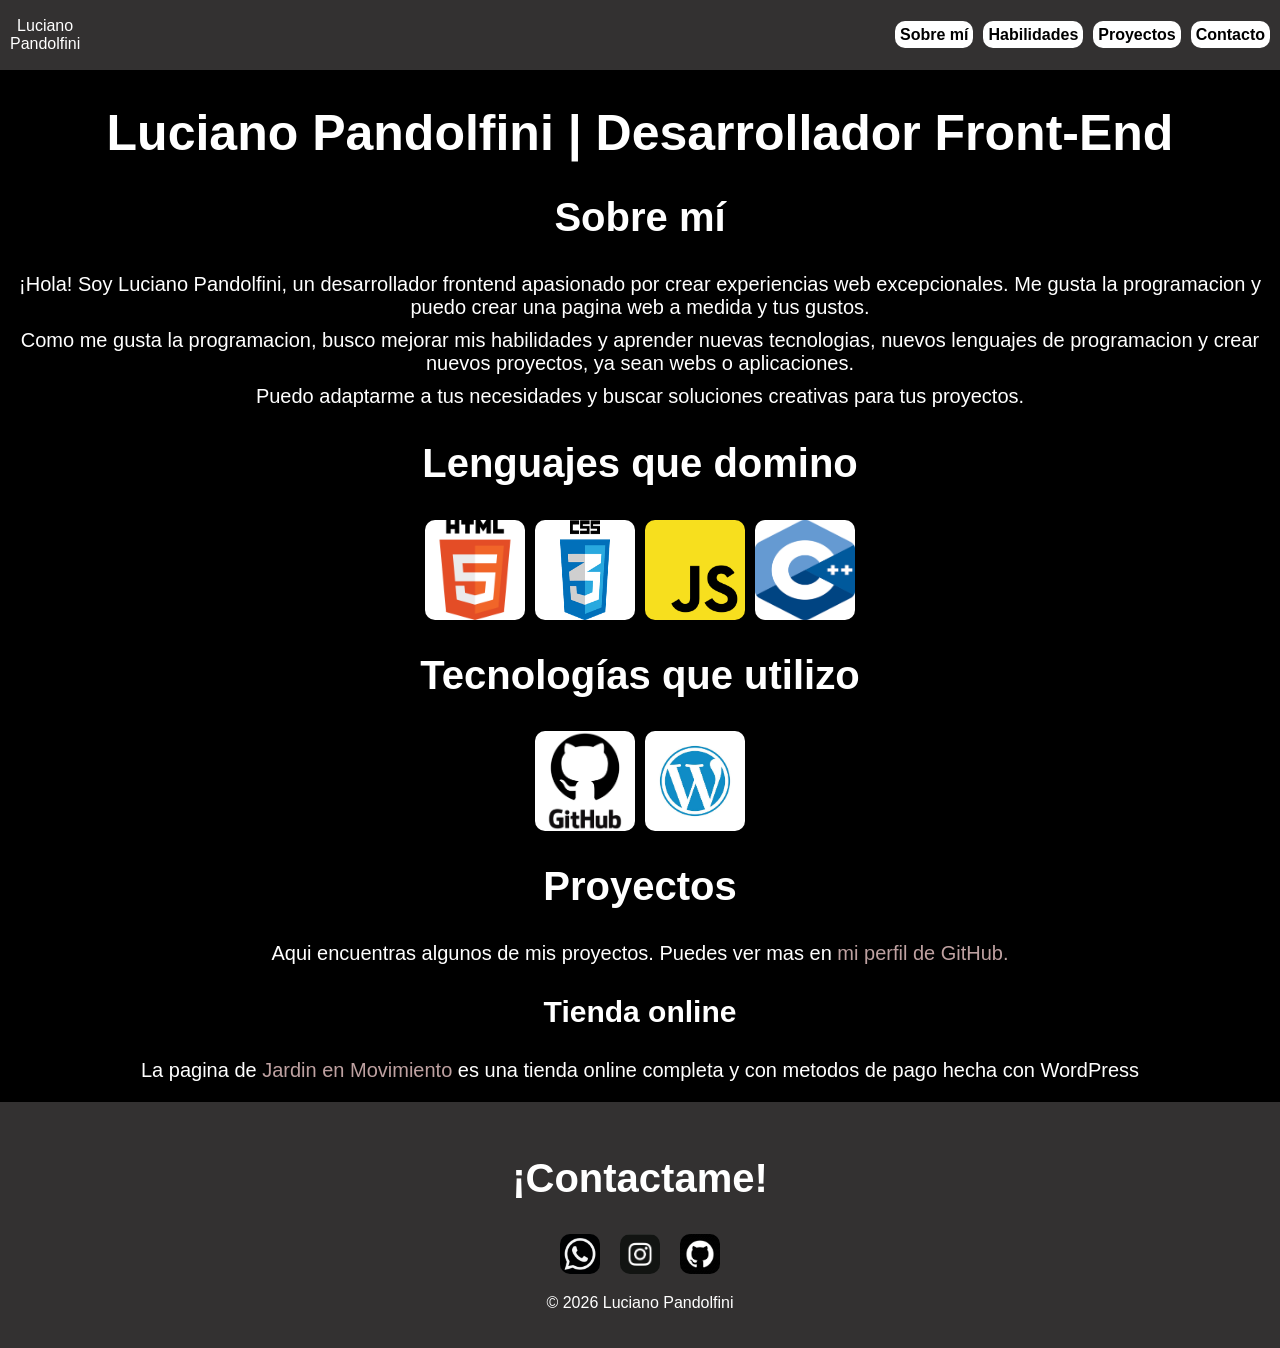
<file: index.html>
<!DOCTYPE html>
<html lang="en">
<head>
    <meta charset="UTF-8">
    <meta name="viewport" content="width=device-width, initial-scale=1.0">
    <title>Luciano Pandolfini</title>
    <link rel="stylesheet" href="style.css">
    <link rel="icon" href="Logo.png" type="image/png">
    
</head>
<body>
    <header>
        <div class="logo">
            
            <p class="logo-text">Luciano Pandolfini</p>
        </div>
        <nav class="nav-links">
            <p><a class="nav-link" href="#about-me">Sobre mí</a></p>
            <p><a class="nav-link" href="#skills">Habilidades</a></p>
            <p><a class="nav-link" href="#projects">Proyectos</a></p>
            <p><a class="nav-link" href="#contact">Contacto</a></p>
        </nav>

    </header>

    <main>
        <h1>Luciano Pandolfini | Desarrollador Front-End</h1>
        <div class="about-me" id="about">
            <h2>Sobre mí</h2>
            <p class="parrafo">¡Hola! Soy Luciano Pandolfini, un desarrollador frontend apasionado por crear experiencias web excepcionales. Me gusta la programacion y puedo crear una pagina web a medida y tus gustos.</p>
            <p class="parrafo">Como me gusta la programacion, busco mejorar mis habilidades y aprender nuevas tecnologias, nuevos lenguajes de programacion y crear nuevos proyectos, ya sean webs o aplicaciones.</p>
            <p class="parrafo">Puedo adaptarme a tus necesidades y buscar soluciones creativas para tus proyectos.</p>
        </div>
        <h2>Lenguajes que domino</h2>
        <div class="habilidades-list" id="skills">
            <img src="html.png" alt="HTML">
            <img src="css.png" alt="CSS">
            <img src="javascript.png" alt="JavaScript">
            
            <img src="C++.png" alt="C++">
        </div>
        
        <h2>Tecnologías que utilizo</h2>
        <div class="tecnologias" id="technologies">
            <img src="github.png" alt="Git"> 
            <img src="wordpress.png" alt="WordPress">
        </div>

        <div class="proyectos" id="projects">
            <h2>Proyectos</h2>
            <p class="parrafo">Aqui encuentras algunos de mis proyectos. Puedes ver mas en <a href="https://github.com/oshakii" rel="noopener noreferrer" target="_blank">mi perfil de GitHub.</a></p>
            <div class="proyecto">
                <h3>Tienda online</h3>
                <p class="parrafo">La pagina de <a href="https://jardinenmovimiento.com.ar" rel="noopener noreferrer" target="_blank">Jardin en Movimiento</a> es una tienda online completa y con metodos de pago hecha con WordPress</p>
            </div>
        </div>
    </main>

    <footer>
        <h2>¡Contactame!</h2>
        <div class="contact-info" id="contact">
            <a href="https://wa.me/541144209249" target="_blank" rel="noopener noreferrer"><img class="contact-img" src="whatsapp.png" alt="WhatsApp"></a>
            <a href="https://instagram.com/lucianopandolfini1" target="_blank" rel="noopener noreferrer"><img class="contact-img" src="instagram.png" alt="Instagram"></a>
            <a href="https://github.com/oshakii" target="_blank" rel="noopener noreferrer"><img class="contact-img" src="git.png" alt="GitHub"></a>
        </div>
        <p>© 2026 Luciano Pandolfini</p>

    </footer>
</body>

<script src="script.js"></script>
</html>
</file>
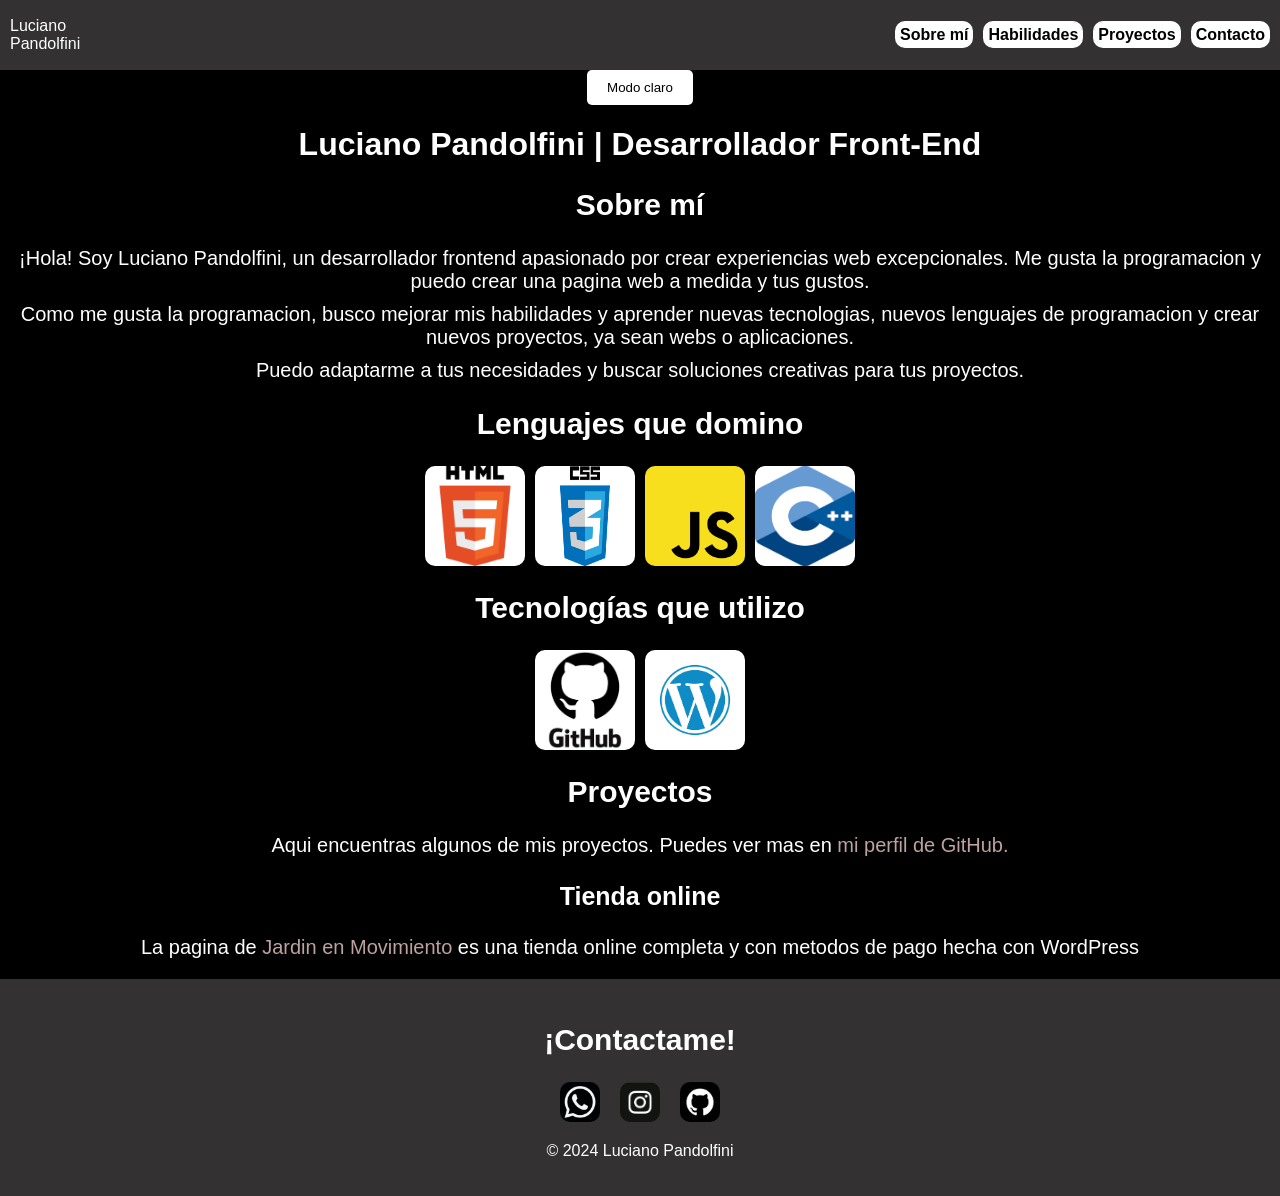
<file: portafolio/index.html>
<!DOCTYPE html>
<html lang="en">
<head>
    <meta charset="UTF-8">
    <meta name="viewport" content="width=device-width, initial-scale=1.0">
    <title>Luciano Pandolfini</title>
    <link rel="stylesheet" href="style.css">
    <link rel="icon" href="logo.png" type="image/png">
    
</head>
<body>
    <header>
        <div class="logo">
            
            <p class="logo-text">Luciano Pandolfini</p>
        </div>
        <nav class="nav-links">
            <p><a class="nav-link" href="#about-me">Sobre mí</a></p>
            <p><a class="nav-link" href="#skills">Habilidades</a></p>
            <p><a class="nav-link" href="#projects">Proyectos</a></p>
            <p><a class="nav-link" href="#contact">Contacto</a></p>
        </nav>

    </header>

    <main>
        <div class="switch-backgroundcolor">
            <button class="switch-button">Modo claro</button>
        </div>
        <h1>Luciano Pandolfini | Desarrollador Front-End</h1>
        <div class="about-me" id="about">
            <h2>Sobre mí</h2>
            <p class="parrafo">¡Hola! Soy Luciano Pandolfini, un desarrollador frontend apasionado por crear experiencias web excepcionales. Me gusta la programacion y puedo crear una pagina web a medida y tus gustos.</p>
            <p class="parrafo">Como me gusta la programacion, busco mejorar mis habilidades y aprender nuevas tecnologias, nuevos lenguajes de programacion y crear nuevos proyectos, ya sean webs o aplicaciones.</p>
            <p class="parrafo">Puedo adaptarme a tus necesidades y buscar soluciones creativas para tus proyectos.</p>
        </div>
        <h2>Lenguajes que domino</h2>
        <div class="habilidades-list" id="skills">
            <img src="html.png" alt="HTML">
            <img src="css.png" alt="CSS">
            <img src="javascript.png" alt="JavaScript">
            
            <img src="C++.png" alt="C++">
        </div>
        
        <h2>Tecnologías que utilizo</h2>
        <div class="tecnologias" id="technologies">
            <img src="github.png" alt="Git"> 
            <img src="wordpress.png" alt="WordPress">
        </div>

        <div class="proyectos" id="projects">
            <h2>Proyectos</h2>
            <p class="parrafo">Aqui encuentras algunos de mis proyectos. Puedes ver mas en <a href="https://github.com/oshakii" rel="noopener noreferrer" target="_blank">mi perfil de GitHub.</a></p>
            <div class="proyecto">
                <h3>Tienda online</h3>
                <p class="parrafo">La pagina de <a href="https://jardinenmovimiento.com.ar" rel="noopener noreferrer" target="_blank">Jardin en Movimiento</a> es una tienda online completa y con metodos de pago hecha con WordPress</p>
            </div>
        </div>
    </main>

    <footer>
        <h2>¡Contactame!</h2>
        <div class="contact-info" id="contact">
            <a href="https://wa.me/541144209249" target="_blank" rel="noopener noreferrer"><img class="contact-img" src="whatsapp.png" alt="WhatsApp"></a>
            <a href="https://instagram.com/lucianopandolfini1" target="_blank" rel="noopener noreferrer"><img class="contact-img" src="instagram.png" alt="Instagram"></a>
            <a href="https://github.com/oshakii" target="_blank" rel="noopener noreferrer"><img class="contact-img" src="git.png" alt="GitHub"></a>
        </div>
        <p>© 2024 Luciano Pandolfini</p>

    </footer>
</body>

<script src="script.js"></script>
</html>
</file>
<file: style.css>
body{
    background-color: black;
    margin: 0px;
    padding: 0px;
    font-family: Arial, sans-serif;

}
.switch-button{
    background-color: white;
    color: black;
    border: none;
    padding: 10px 20px;
    cursor: pointer;
    border-radius: 5px;
}
p{
    color: white;
}
.logo-text{
    text-align: center
}
.parrafo{
    color: white;
    font-size: 20px;
    margin: 10px;

}
h1, h2, h3{
    color: white;
}
h1{
    font-size: 50px;
}
h2{
    font-size: 40px;
}
h3{
    font-size: 30px;
}
header{
    background-color: rgb(29, 26, 26);
    display: flex;
    justify-content: space-between;
    height: 50px;
    padding: 10px;
    margin: 0px;
}
.about-me{
    margin: auto;
}
.logo{
    display: flex;
    gap: 20px;
    align-items: center;
    width: 50px;
    height: 50px;
    border-radius: 10px;

}
a {
    text-decoration: none;
    color: rgb(190, 161, 161);
}
.nav-links{
    display: flex;
    flex-direction: row;
    gap: 10px;
    
}
.nav-link{
    width: 100px;
    height: 30px;
    background-color: rgb(255, 255, 255);
    text-decoration: none;
    color: black;
    font-weight: bold;
    border-radius: 10px;
    padding: 5px;
}
main{
    text-align: center;
}
.habilidades-list, .tecnologias{
    display: flex;
    gap: 10px;
    justify-content: center;
}

img {
    width: 100px;
    height: 100px;
    border-radius: 10px;
    transition: 0.3s ease-out;
}
.contact-info {
    display: flex;
    justify-content: center;
    gap: 20px;
    margin-top: 10px;
}
.contact-img {
    width: 40px;
    height: 40px;
}
footer {
    text-align: center;
    padding: 20px;
    margin-top: 20px;
}
header, footer{
    background-color: rgb(51, 49, 49);
}

img:hover{
    transform: scale(1.1);
}

@media (max-width: 720px) {
    .about-me {
        width: 90%;
    }
    h1{
        margin: 20px 10px;
    }
    header{
        flex-direction: column;
        align-items: center;
        height: auto;
    }
    .habilidades-list{
        flex-direction: column;
        align-items: center;
    }
    .nav-links{
        display: none;

    }

    p{
        text-align: center;
    }

}
</file>
<file: portafolio/style.css>
body{
    background-color: black;
    margin: 0px;
    padding: 0px;
    font-family: Arial, sans-serif;

}
.switch-button{
    background-color: white;
    color: black;
    border: none;
    padding: 10px 20px;
    cursor: pointer;
    border-radius: 5px;
}
p{
    color: white;
}
.parrafo{
    color: white;
    font-size: 20px;
    margin: 10px;

}
h1, h2, h3{
    color: white;
}
h2{
    font-size: 30px;
}
h3{
    font-size: 25px;
}
header{
    background-color: rgb(29, 26, 26);
    display: flex;
    justify-content: space-between;
    height: 50px;
    padding: 10px;
    margin: 0px;
}
.about-me{
    margin: auto;
}
.logo{
    display: flex;
    gap: 20px;
    align-items: center;
    width: 50px;
    height: 50px;
    border-radius: 10px;

}
a {
    text-decoration: none;
    color: rgb(190, 161, 161);
}
.nav-links{
    display: flex;
    flex-direction: row;
    gap: 10px;
}
.nav-link{
    width: 100px;
    height: 30px;
    background-color: rgb(255, 255, 255);
    text-decoration: none;
    color: black;
    font-weight: bold;
    border-radius: 10px;
    padding: 5px;
}
main{
    text-align: center;
}
.habilidades-list, .tecnologias{
    display: flex;
    gap: 10px;
    justify-content: center;
}

img {
    width: 100px;
    height: 100px;
    border-radius: 10px;
}
.contact-info {
    display: flex;
    justify-content: center;
    gap: 20px;
    margin-top: 10px;
}
.contact-img {
    width: 40px;
    height: 40px;
}
footer {
    text-align: center;
    padding: 20px;
    margin-top: 20px;
}
header, footer{
    background-color: rgb(51, 49, 49);
}

@media (max-width: 720px) {
    .about-me {
        width: 90%;
    }
    h1{
        margin: 20px 10px;
    }
    header{
        flex-direction: column;
        align-items: center;
        height: auto;
    }
}
</file>
